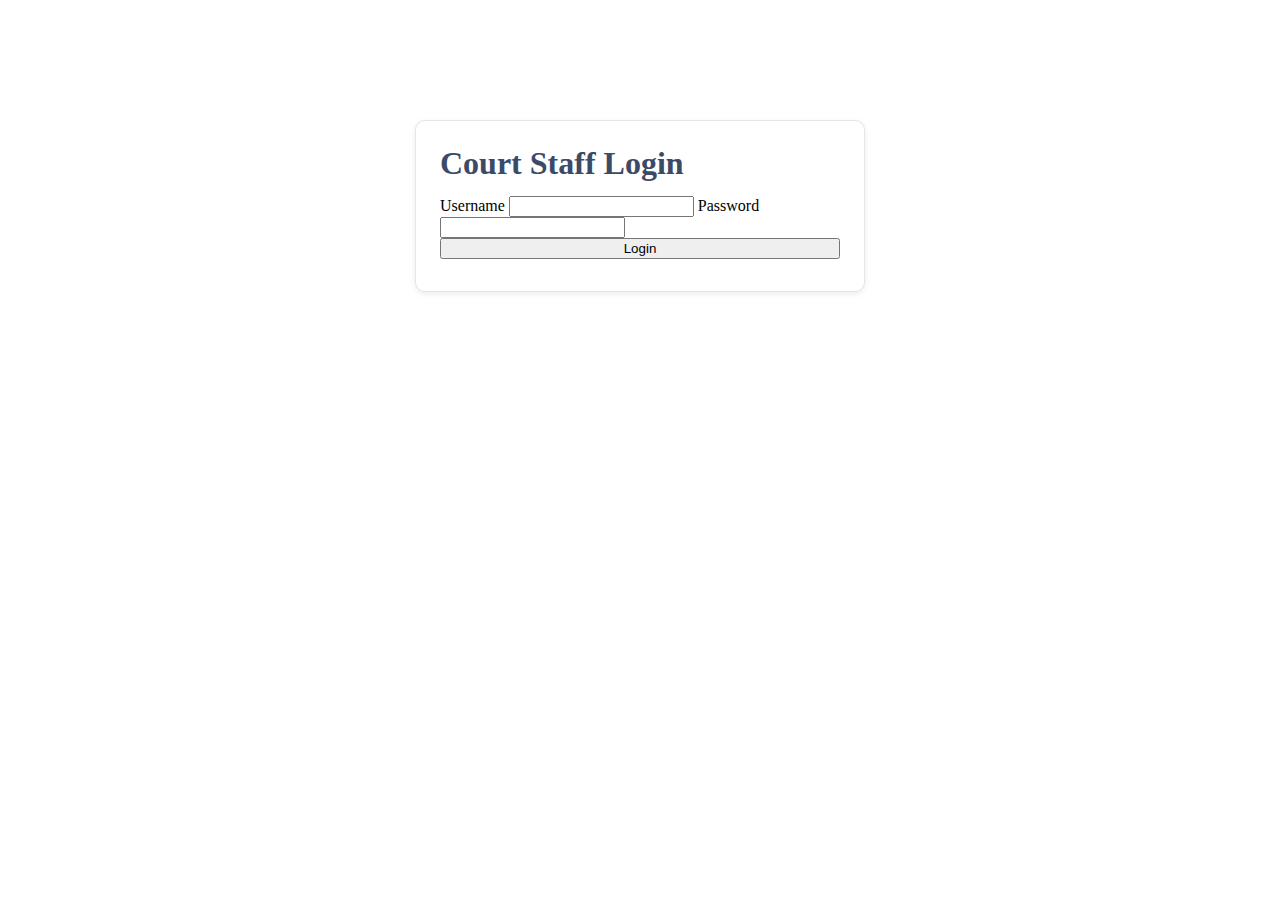
<file: case-update.html>
<!DOCTYPE html>
<html lang="en">
<head>
<meta charset="UTF-8">
<title>Case Update Entry</title>
<meta name="viewport" content="width=device-width, initial-scale=1.0">
<link rel="stylesheet" href="css/style.css">
<link rel="stylesheet" href="css/case-update.css">
</head>
<body>

<div class="app">
  <div class="header">
    <h1>Case Update Submission</h1>
    <p>Internal court staff tool</p>
  </div>

  <div class="update-card">
    <div class="field">
      <label>Case No</label>
      <input id="caseNo">
    </div>

    <div class="field">
      <label>Event Date</label>
      <input id="eventDate" type="date">
    </div>

    <div class="field">
      <label>Party</label>
      <select id="party">
        <option>Plaintiff</option>
        <option>Defendant</option>
        <option value="Other">Other</option>
        <option value="NADNS">NADNS</option>
      </select>
    </div>

    <div class="field" id="otherPartyWrap" style="display:none">
      <label>Other Party</label>
      <input id="otherParty">
    </div>

    <div class="field">
      <label>Judge</label>
      <input id="judge" placeholder="NADNS if unavailable">
    </div>

    <div class="field">
      <label>Event Description</label>
      <textarea id="desc" rows="4"></textarea>
    </div>

    <button onclick="submitUpdate()">Submit Update</button>

    <div id="status" class="status"></div>
  </div>
</div>

<script src="js/case-update.js"></script>
</body>
</html>
</file>
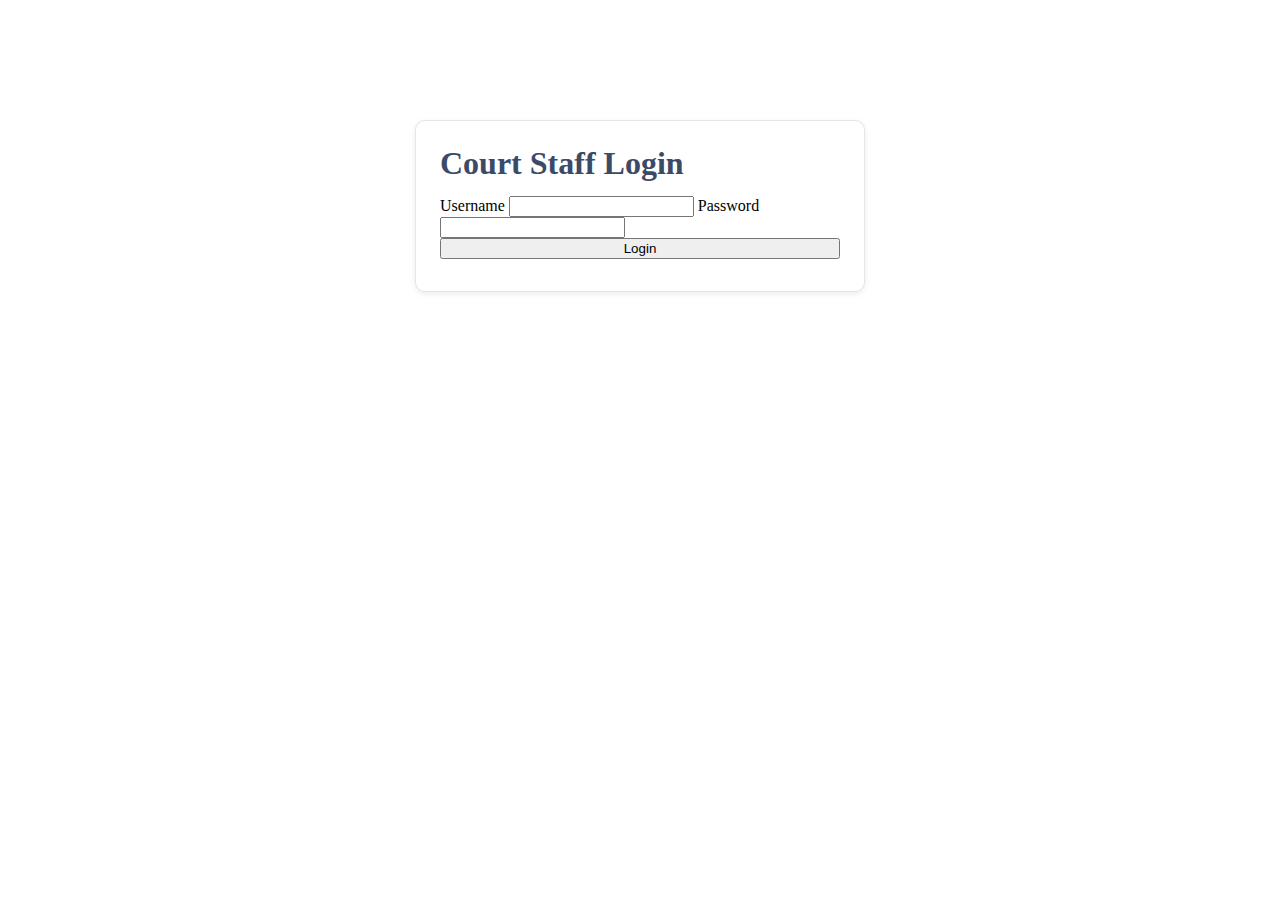
<file: login.html>
<!DOCTYPE html>
<html lang="en">
<head>
<meta charset="UTF-8">
<title>Court Staff Login</title>
<link rel="stylesheet" href="css/style.css">
<style>
.login-card{
  max-width:400px;
  margin:120px auto;
  background:#fff;
  padding:24px;
  border-radius:10px;
  border:1px solid #e2e5ea;
  box-shadow:0 2px 6px rgba(0,0,0,.08);
}
.login-card h1{margin:0 0 14px;color:#3b4a67}
.login-card button{width:100%}
.error{color:#b91c1c;font-size:13px;margin-top:8px}
</style>
</head>
<body>

<div class="login-card">
  <h1>Court Staff Login</h1>

  <label>Username</label>
  <input id="user" required>

  <label style="margin-top:10px;">Password</label>
  <input id="pass" type="password" required>

  <button onclick="login()">Login</button>
  <div id="err" class="error"></div>
</div>

<script>
function login(){
  const u=document.getElementById("user").value.trim();
  const p=document.getElementById("pass").value;

  if(!u){err.textContent="Username required";return;}
  const up=p.toUpperCase();
  if(!["L","U","N","A"].every(x=>up.includes(x))){
    err.textContent="Invalid staff password";
    return;
  }

  sessionStorage.setItem("staff","true");
  location.href="case-update.html";
}
</script>
</body>
</html>
</file>
<file: css/style.css>

</file>
<file: css/case-update.css>
.update-card {
  background: var(--card);
  border: 1px solid var(--border);
  border-radius: var(--radius);
  box-shadow: var(--shadow);
  padding: 24px;
  max-width: 700px;
  margin: 0 auto 40px;
}

.update-card .field {
  display: flex;
  flex-direction: column;
  gap: 6px;
  margin-bottom: 14px;
}

.update-card input,
.update-card select,
.update-card textarea {
  height: 38px;
  padding: 0 12px;
  font-size: 14px;
  border-radius: 6px;
  border: 1px solid var(--border);
}

.update-card textarea {
  resize: vertical;
  padding: 10px;
  min-height: 80px;
}

.update-card button {
  height: 38px;
  padding: 0 20px;
  border-radius: 6px;
  border: 1px solid var(--accent);
  background: var(--accent);
  color: #fff;
  cursor: pointer;
  font-size: 14px;
}

.status {
  margin-top: 12px;
  font-size: 14px;
  color: var(--accent);
}

/* Responsive */
@media (max-width: 700px){
  .update-card { padding: 18px; }
}
</file>
